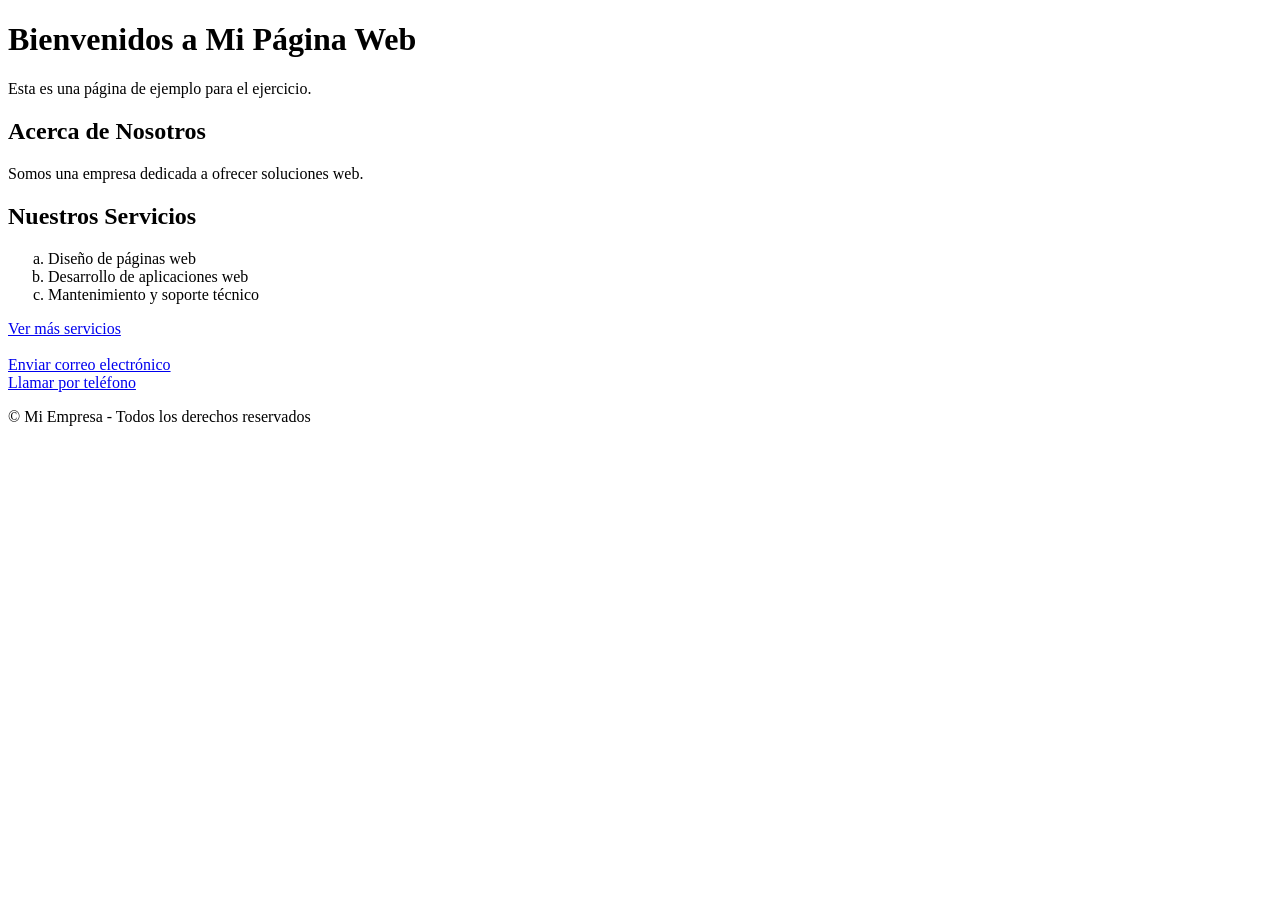
<file: HTML/Ejercicio1.html>
<!DOCTYPE html>
<html lang="es">
<head>
    <meta charset="UTF-8">
    <meta name="viewport" content="width=device-width, initial-scale=1.0">
    <title>Mi Página Web</title>
</head>
<body>

    <header>
        <h1>Bienvenidos a Mi Página Web</h1>
        <p>Esta es una página de ejemplo para el ejercicio.</p>
    </header>

    <main>
        <h2>Acerca de Nosotros</h2>
        <p>Somos una empresa dedicada a ofrecer soluciones web.</p>
    </main>

    <section>
        <h2>Nuestros Servicios</h2>
        <ol type="a">
            <li>Diseño de páginas web</li>
            <li>Desarrollo de aplicaciones web</li>
            <li>Mantenimiento y soporte técnico</li>
        </ol>
        <a href="https://www.ejemplo.com" target="_blank">Ver más servicios</a>
    </section>

<br>

    <footer>
        <a href="mailto:info@miempresa.com">Enviar correo electrónico</a>
        <br>
        <a href="tel:+1234567890">Llamar por teléfono</a>
        <p>&#169; Mi Empresa - Todos los derechos reservados</p>
    </footer>

</body>
</html>
</file>
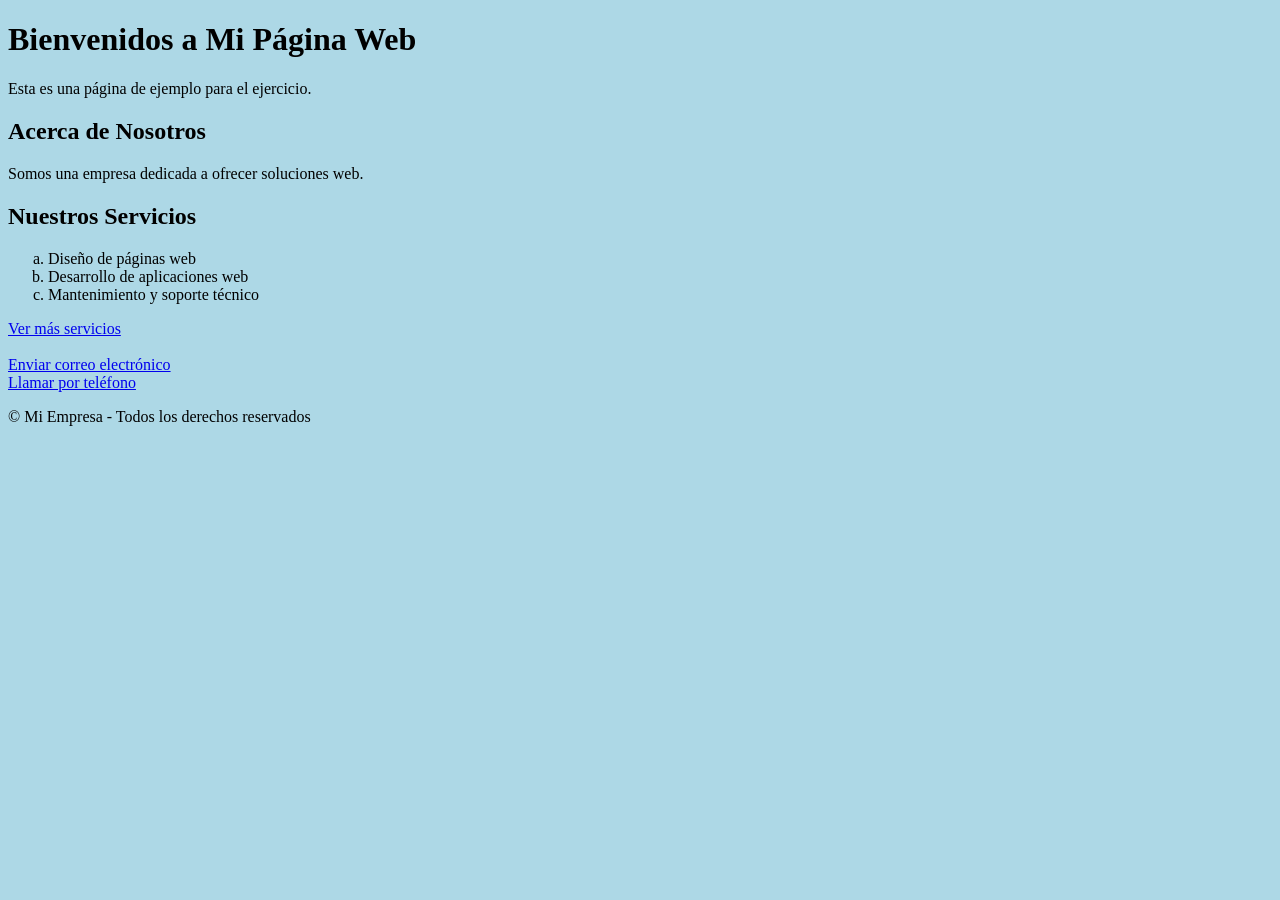
<file: HTML/Ejercicio10.html>
<!DOCTYPE html>
<html lang="es">
<head>
    <meta charset="UTF-8">
    <meta name="viewport" content="width=device-width, initial-scale=1.0">
    
    <link rel="icon" type="image/png" href="https://cdn-icons-png.flaticon.com/512/10018/10018566.png">
    
    <link rel="stylesheet" href="Ejemplo10.css">
    
    <title>Mi Página Web</title>
</head>
<body>

    <header>
        <h1>Bienvenidos a Mi Página Web</h1>
        <p>Esta es una página de ejemplo para el ejercicio.</p>
    </header>

    <main>
        <h2>Acerca de Nosotros</h2>
        <p>Somos una empresa dedicada a ofrecer soluciones web.</p>
    </main>

    <section>
        <h2>Nuestros Servicios</h2>
        <ol type="a">
            <li>Diseño de páginas web</li>
            <li>Desarrollo de aplicaciones web</li>
            <li>Mantenimiento y soporte técnico</li>
        </ol>
        <a href="https://www.ejemplo.com" target="_blank">Ver más servicios</a>
    </section>

    <br>

    <footer>
        <a href="mailto:info@miempresa.com">Enviar correo electrónico</a>
        <br>
        <a href="tel:+1234567890">Llamar por teléfono</a>
        <p>&#169; Mi Empresa - Todos los derechos reservados</p>
    </footer>

</body>
</html>
</file>
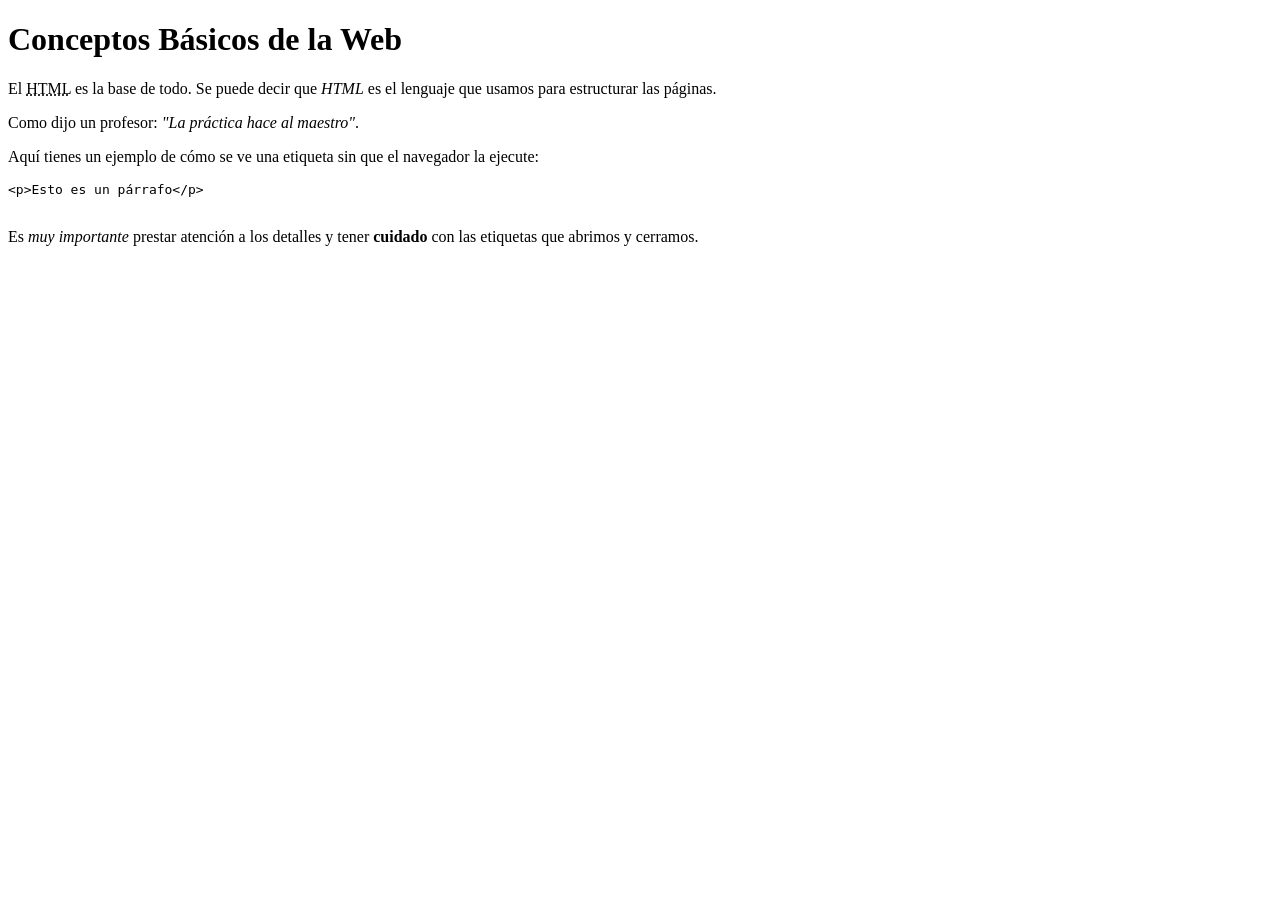
<file: HTML/Ejercicio12.html>
<!DOCTYPE html>
<html lang="es">
<head>
    <meta charset="UTF-8">
    <title>Ejercicio 12</title>
</head>
<body>

    <h1>Conceptos Básicos de la Web</h1>

    <p>
        El <abbr title="HyperText Markup Language">HTML</abbr> es la base de todo. Se puede decir que <dfn>HTML</dfn> es el lenguaje que usamos para estructurar las páginas.
    </p>

    <p>
        Como dijo un profesor: <cite>"La práctica hace al maestro"</cite>.
    </p>

    <p>
        Aquí tienes un ejemplo de cómo se ve una etiqueta sin que el navegador la ejecute:
    </p>

    <pre>
&lt;p&gt;Esto es un párrafo&lt;/p&gt;
    </pre>

    <p>
        Es <em>muy importante</em> prestar atención a los detalles y tener <strong>cuidado</strong> con las etiquetas que abrimos y cerramos.
    </p>

</body>
</html>
</file>
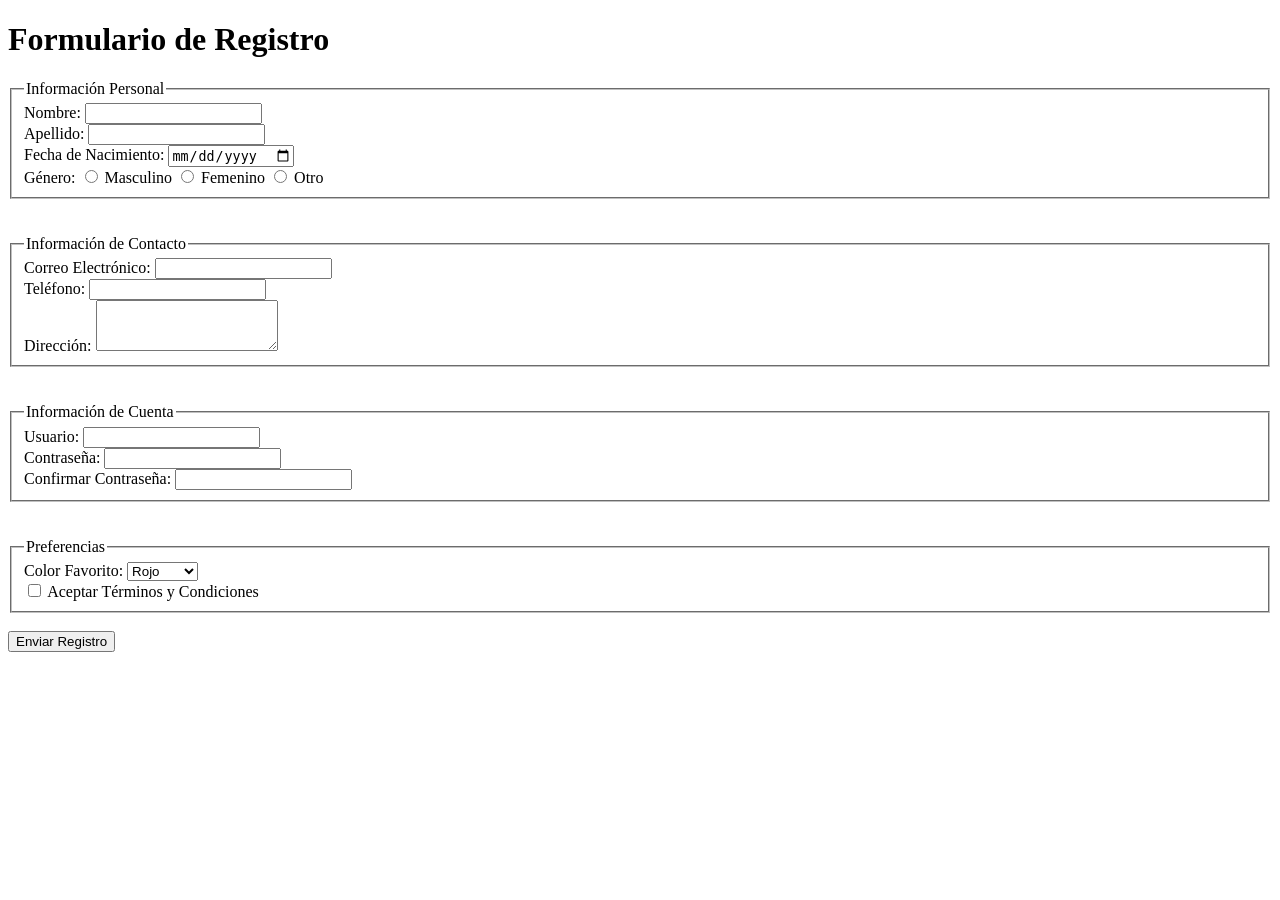
<file: HTML/Ejercicio3.html>
<!DOCTYPE html>
<html lang="es">
<head>
    <meta charset="UTF-8">
    <meta name="viewport" content="width=device-width, initial-scale=1.0">
    <title>Formulario de Registro</title>
</head>
<body>

    <h1>Formulario de Registro</h1>

    <form action="#" method="post">
        <fieldset>
            <legend>Información Personal</legend>
            <label for="nombre">Nombre:</label> <input type="text" id="nombre" name="nombre" required><br>
            <label for="apellido">Apellido:</label> <input type="text" id="apellido" name="apellido" required><br>
            <label for="fecha">Fecha de Nacimiento:</label> <input type="date" id="fecha" name="fecha" required><br>
            <label>Género:</label>
            <input type="radio" id="masc" name="genero" value="masculino" required> <label for="masc">Masculino</label>
            <input type="radio" id="fem" name="genero" value="femenino"> <label for="fem">Femenino</label>
            <input type="radio" id="otro" name="genero" value="otro"> <label for="otro">Otro</label>
        </fieldset>

<br><br>

        <fieldset>
            <legend>Información de Contacto</legend>
            <label for="correo">Correo Electrónico:</label> <input type="email" id="correo" name="correo" required><br>
            <label for="telefono">Teléfono:</label> <input type="tel" id="telefono" name="telefono" required><br>
            <label for="direccion">Dirección:</label> <textarea id="direccion" name="direccion" rows="3"></textarea>
        </fieldset>
        
<br><br>

        <fieldset>
            <legend>Información de Cuenta</legend>
            <label for="usuario">Usuario:</label> <input type="text" id="usuario" name="usuario" required><br>
            <label for="pass">Contraseña:</label> <input type="password" id="pass" name="pass" required><br>
            <label for="pass2">Confirmar Contraseña:</label> <input type="password" id="pass2" name="pass2" required>
        </fieldset>

<br><br>

        <fieldset>
            <legend>Preferencias</legend>
            <label for="color">Color Favorito:</label>
            <select id="color" name="color">
                <option value="rojo">Rojo</option>
                <option value="azul">Azul</option>
                <option value="verde">Verde</option>
                <option value="amarillo">Amarillo</option>
            </select><br>
            <input type="checkbox" id="terminos" name="terminos" required> <label for="terminos">Aceptar Términos y Condiciones</label>
        </fieldset>

        <br>
        <button type="submit">Enviar Registro</button>
    </form>

</body>
</html>
</file>
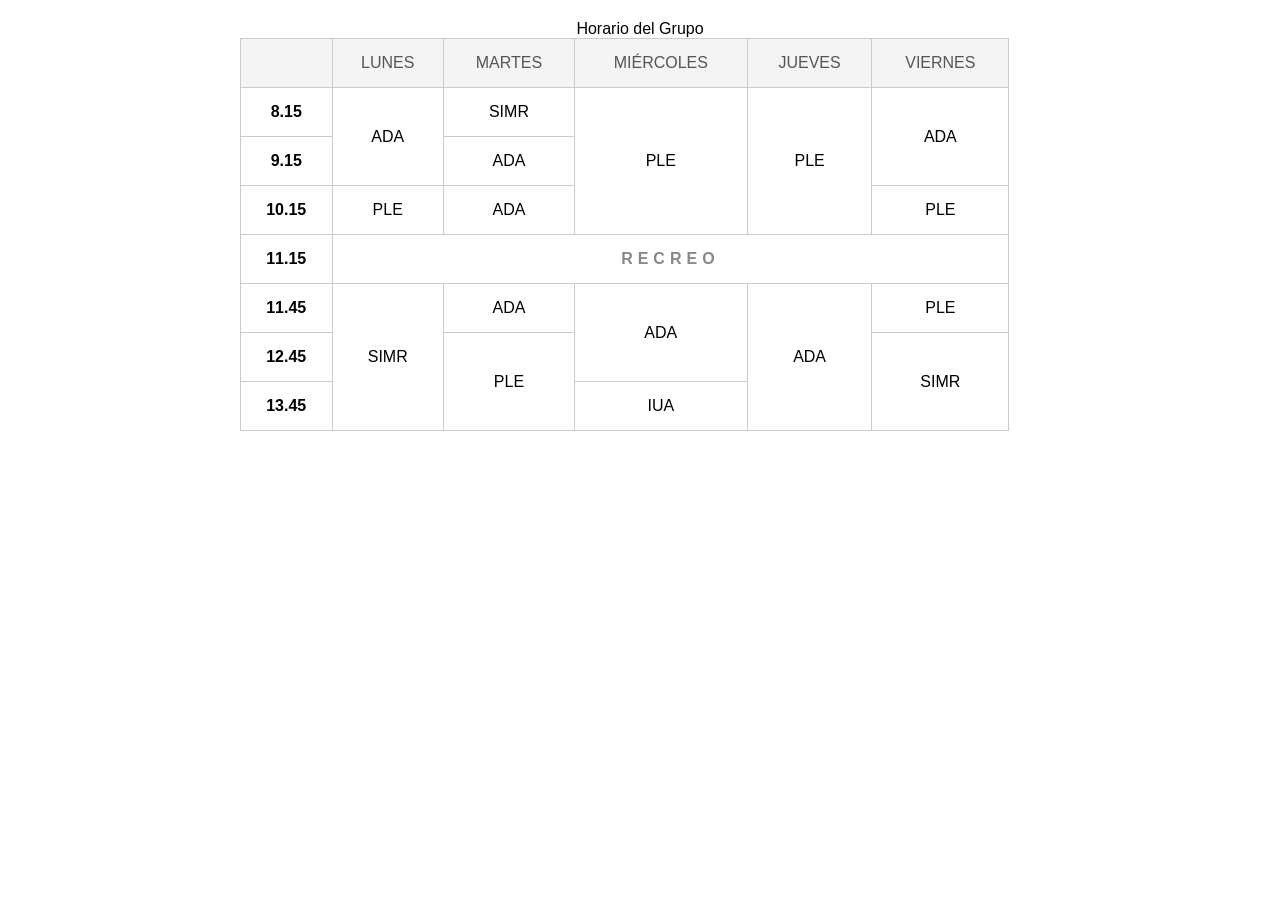
<file: HTML/Ejercicio4.html>
<!DOCTYPE html>
<html lang="es">
<head>
<meta charset="UTF-8">
<title>Horario</title>
<style>
    table { border-collapse: collapse; width: 90%; max-width: 800px; margin: 20px auto; font-family: sans-serif; }
    th, td { border: 1px solid #ccc; padding: 15px 10px; text-align: center; vertical-align: middle; }
    thead th { background: #f4f4f4; font-weight: normal; color: #555; }
    .r { letter-spacing: 5px; font-weight: bold; color: #888; }
</style>
</head>
<body>

<table>
<caption>Horario del Grupo</caption>
<thead>
    <tr><th></th><th>LUNES</th><th>MARTES</th><th>MIÉRCOLES</th><th>JUEVES</th><th>VIERNES</th></tr>
</thead>
<tbody>
    <tr><th>8.15</th><td rowspan="2">ADA</td><td>SIMR</td><td rowspan="3">PLE</td><td rowspan="3">PLE</td><td rowspan="2">ADA</td></tr>
    <tr><th>9.15</th><td>ADA</td></tr>
    <tr><th>10.15</th><td>PLE</td><td>ADA</td><td>PLE</td></tr>
    <tr><th>11.15</th><td colspan="5" class="r">RECREO</td></tr>
    <tr><th>11.45</th><td rowspan="3">SIMR</td><td>ADA</td><td rowspan="2">ADA</td><td rowspan="3">ADA</td><td>PLE</td></tr>
    <tr><th>12.45</th><td rowspan="2">PLE</td><td rowspan="2">SIMR</td></tr>
    <tr><th>13.45</th><td>IUA</td><td style="border: none;"></td></tr>
</tbody>
</table>

</body>
</html>
</file>
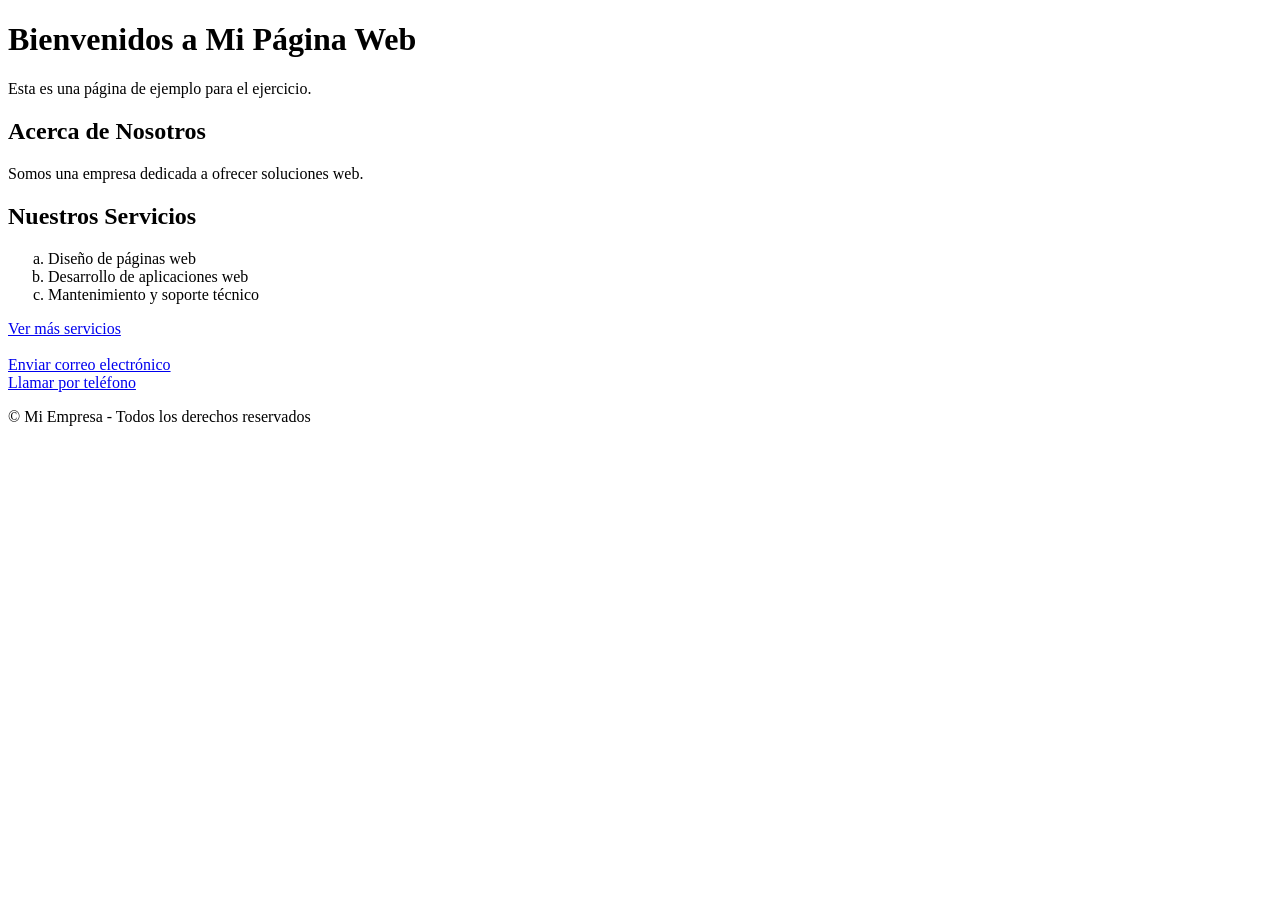
<file: HTML/Ejercicio9.html>
<!DOCTYPE html>
<html lang="es">
<head>
    <meta charset="UTF-8">
    <meta name="viewport" content="width=device-width, initial-scale=1.0">
    
    <!-- LÍNEA AÑADIDA PARA EL EJERCICIO 9 -->
    <link rel="icon" type="image/png" href="https://cdn-icons-png.flaticon.com/512/10018/10018566.png">
    
    <title>Mi Página Web</title>
</head>
<body>

    <header>
        <h1>Bienvenidos a Mi Página Web</h1>
        <p>Esta es una página de ejemplo para el ejercicio.</p>
    </header>

    <main>
        <h2>Acerca de Nosotros</h2>
        <p>Somos una empresa dedicada a ofrecer soluciones web.</p>
    </main>

    <section>
        <h2>Nuestros Servicios</h2>
        <ol type="a">
            <li>Diseño de páginas web</li>
            <li>Desarrollo de aplicaciones web</li>
            <li>Mantenimiento y soporte técnico</li>
        </ol>
        <a href="https://www.ejemplo.com" target="_blank">Ver más servicios</a>
    </section>

<br>

    <footer>
        <a href="mailto:info@miempresa.com">Enviar correo electrónico</a>
        <br>
        <a href="tel:+1234567890">Llamar por teléfono</a>
        <p>&#169; Mi Empresa - Todos los derechos reservados</p>
    </footer>

</body>
</html>
</file>
<file: HTML/Ejemplo10.css>
/*Esto es un ejemplo para que se vea que el ejercicio10 funciona correctamente. */

body {
    background-color: lightblue;
}
</file>
